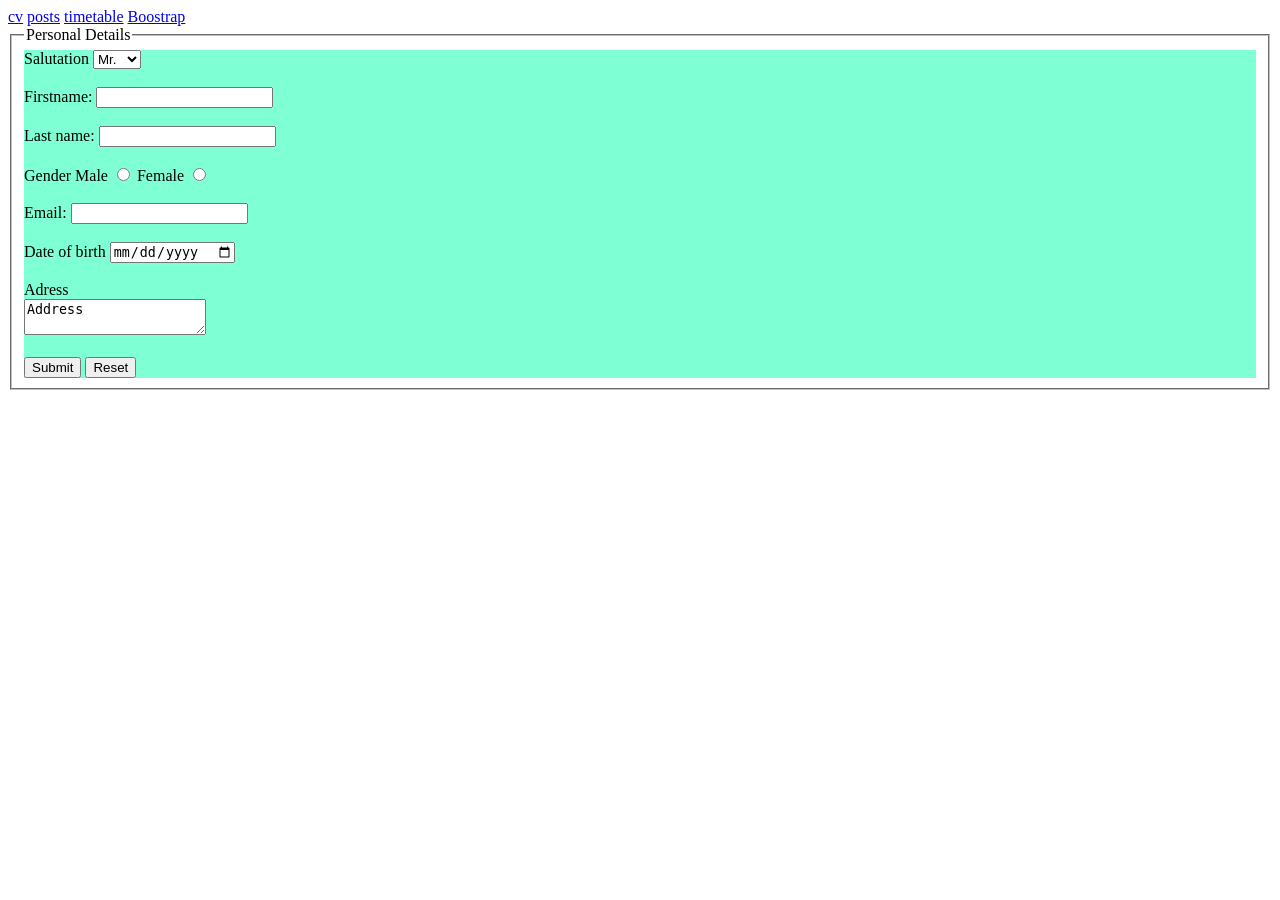
<file: index.html>
<!DOCTYPE html>
<html lang="en">
<head>
    <meta charset="UTF-8">
    <meta name="viewport" content="width=device-width, initial-scale=1.0">
    <title>form</title>
</head>
<body>
    <a href="./CV.html">cv</a>
    <a href="./posts.html">posts</a>
    <a href="./timetable.html">timetable</a>
    <a href="./boostrap">Boostrap</a>
    <fieldset>
        
        <legend>Personal Details</legend>
<form action="form.html" style="background-color: aquamarine;">
        <label for="Salutation">Salutation</label>
        <select>
            <option value="Mr.">Mr.</option>
            <option value="Mrs.">Mrs.</option>
            <option value="Dr.">Dr.</option>
        </select><br><br>
        <label>Firstname:</label>
        <input type="text"name=lname><br/><br/>
        <label>Last name:</label>
        <input type="text"name="lname"><br/><br/>
            <label for="Gender">Gender</label>
            <label>Male</label>
               <input type="radio" name="gender" value="male">
             <label >Female</label>
             <input type="radio" name="gender" value="female"><br><br>
               <label>Email:</label>
               <input type="Email" name="Email" id="Email"><br><br>
               <label for="Date of birth">Date of birth</label>
                <input type="date" name="Date of birth id="Date of birth"><br><br>
         <label for="Address">Adress</label><br>
         <textarea name="Adress" id="Adress">Address</textarea><br><br>
         <input type="submit" id="submit">
         <input type="reset" name="reset" id="reset">
    </form>
</fieldset>
    
</body>

</html>
</file>
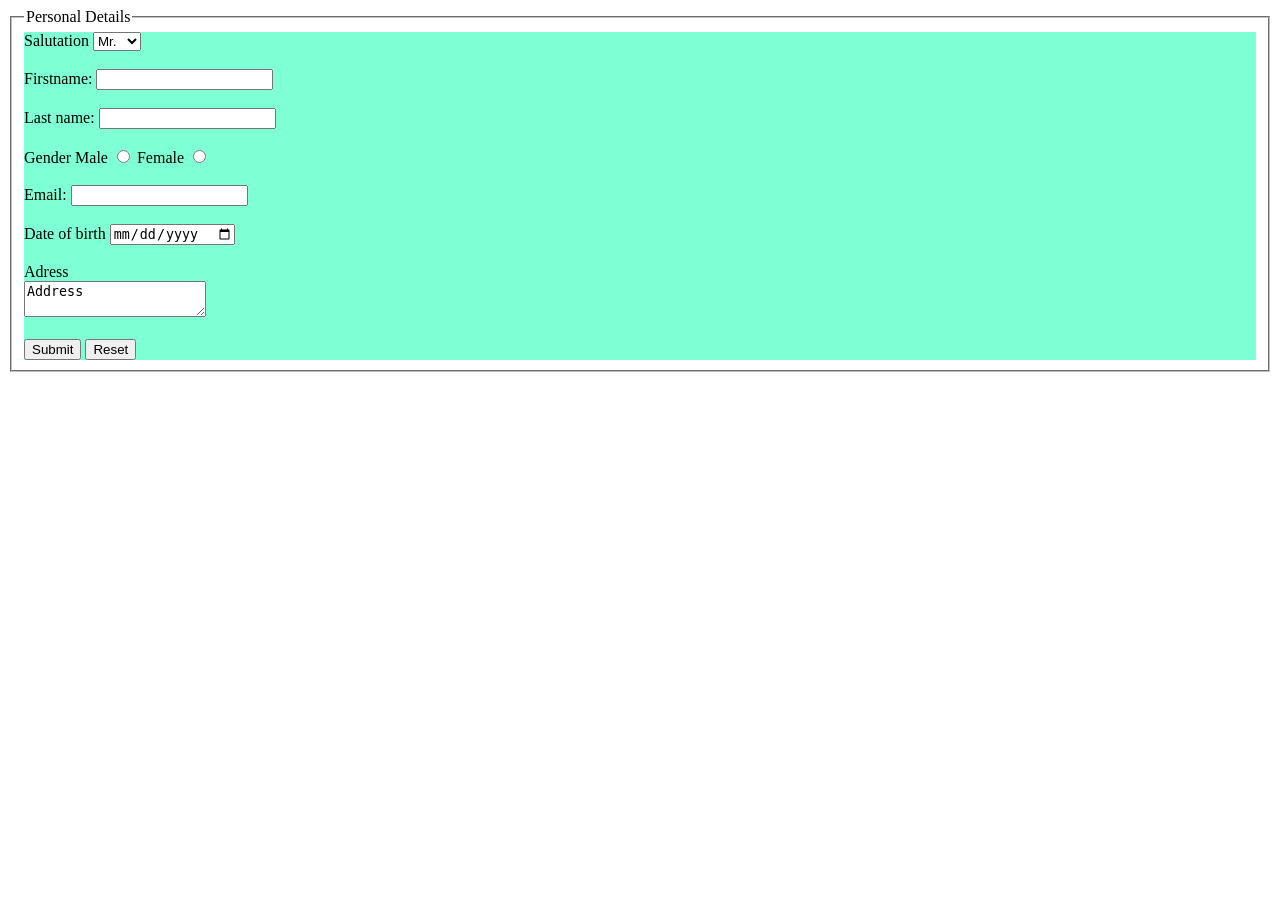
<file: form.html>
<!DOCTYPE html>
<html lang="en">
<head>
    <meta charset="UTF-8">
    <meta name="viewport" content="width=device-width, initial-scale=1.0">
    <title>form</title>
</head>
<body>
    <fieldset>
        <legend>Personal Details</legend>
<form action="form.html" style="background-color: aquamarine;">
        <label for="Salutation">Salutation</label>
        <select>
            <option value="Mr.">Mr.</option>
            <option value="Mrs.">Mrs.</option>
            <option value="Dr.">Dr.</option>
        </select><br><br>
        <label>Firstname:</label>
        <input type="text"name=lname><br/><br/>
        <label>Last name:</label>
        <input type="text"name="lname"><br/><br/>
            <label for="Gender">Gender</label>
            <label>Male</label>
               <input type="radio" name="gender" value="male">
             <label >Female</label>
             <input type="radio" name="gender" value="female"><br><br>
               <label>Email:</label>
               <input type="Email" name="Email" id="Email"><br><br>
               <label for="Date of birth">Date of birth</label>
                <input type="date" name="Date of birth id="Date of birth"><br><br>
         <label for="Address">Adress</label><br>
         <textarea name="Adress" id="Adress">Address</textarea><br><br>
         <input type="submit" id="submit">
         <input type="reset" name="reset" id="reset">
    </form>
</fieldset>
    
</body>
</html>
</file>
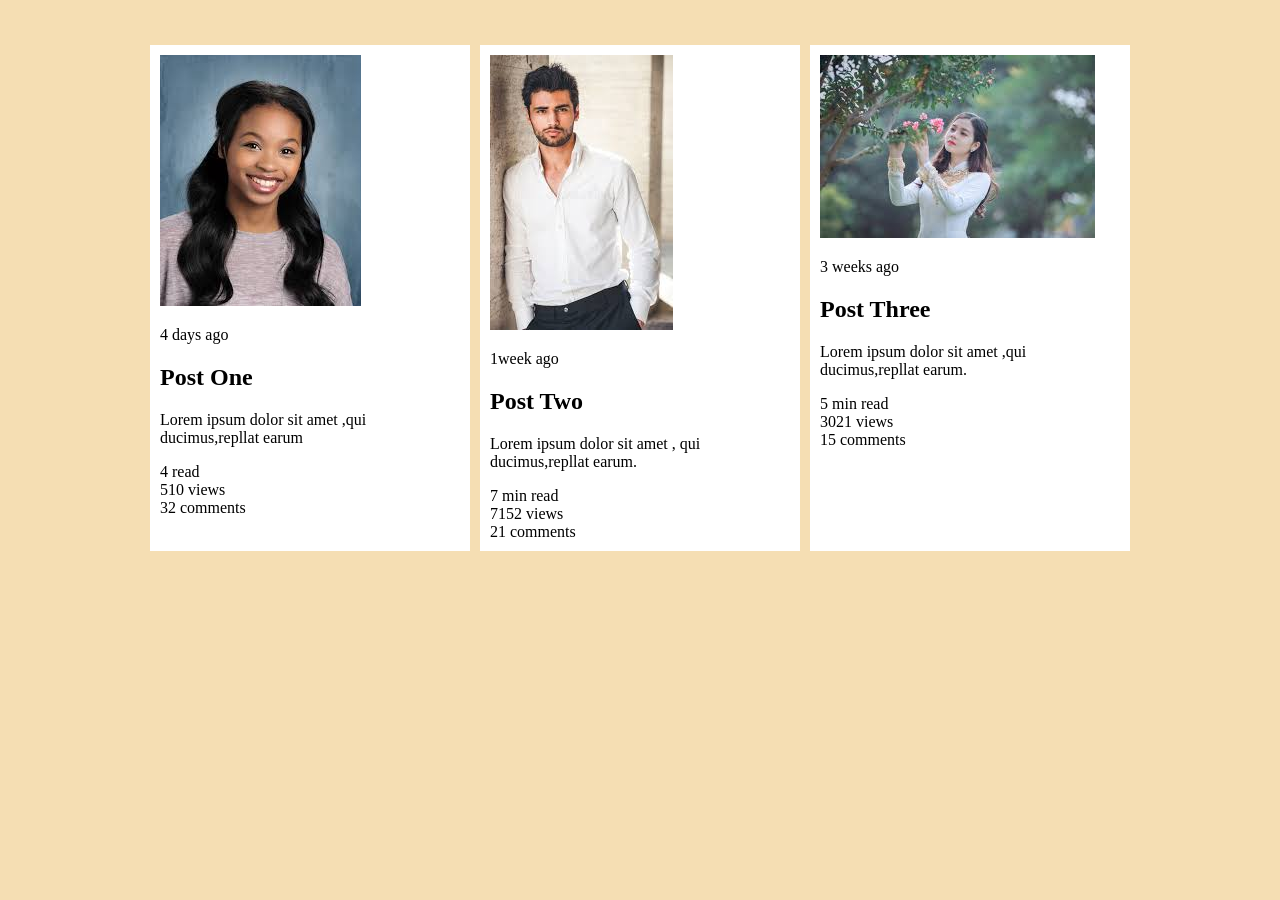
<file: posts.html>
<!DOCTYPE html>
<html lang="en">
<head>
    <meta charset="UTF-8">
    <meta name="viewport" content="width=device-width, initial-scale=1.0">
    <title>Document</title>
    <link rel="stylesheet" href="hajjat.css">
</head>
<body>

        <div class=" blog blog1">
                    <div class="post image container">
                    <img src="zafu.jfif" id="image">
                    </div>
                    <div class="post content">
                    <p class="post lable">4 days ago</p>
                        <h2 class="post tittle">Post One</h2>
                        <p class="post description">Lorem ipsum dolor sit amet ,qui ducimus,repllat earum</p>
                        </div>        
                    <footer>
                        <div>
                             <span class="value">4</span>
                            <span>read</span>
                        </div>
                        <div>
                            <span class="value">510 </span>
                             <span>views</span>
                        </div>
                         <div>
                             <span class="value">32 </span>
                            <span>comments</span>
                         </div>
                    </footer>
        </div>
                    
        <div class=" blog blog2">
            
                        <img src="zaf.png.jpg" id="image">
                        <p class="post-lable">1week ago</p>
                
                        <div class="post content">
                            <h2 class="post title">Post Two</h2>
                            <p class="postdescription">Lorem ipsum dolor sit amet , qui ducimus,repllat earum.</p>
                            </div>
                    
                    <footer>
                            <div>
                                <span class="value">7 min </span>
                                <span>read</span>
                            </div>
                            <div> 
                                <span class="value">7152 </span>
                                <span>views</span>
                            </div>
                            <div>
                                <span class="value">21 </span>
                                <span>comments</span>
                            </div>
                                
                     </footer>
        </div>
                    
                            
        <div class="blog blog3">
            
                                    <img src="lau.jpg" id="image">
                                    <p class="post lable">3 weeks ago</p>
                                    
                                    <div class="post content">
                                        <h2 class="post title">Post Three</h2>
                                        <p class="post description">Lorem ipsum dolor sit amet ,qui ducimus,repllat earum.</p>
                                        </div>
                                <footer>
                                        <div>
                                            <span class="value">5 min </span>
                                            <span>read</span>
                                        </div>
                                        <div> 
                                            <span class="value">3021 </span>
                                            <span>views</span>
                                         </div>

                                         <div>
                                            <span class="value">15 </span>
                                            <span>comments</span>
                                        </div>
                                </footer>
        </div>                                          
</body>
</html>
</file>
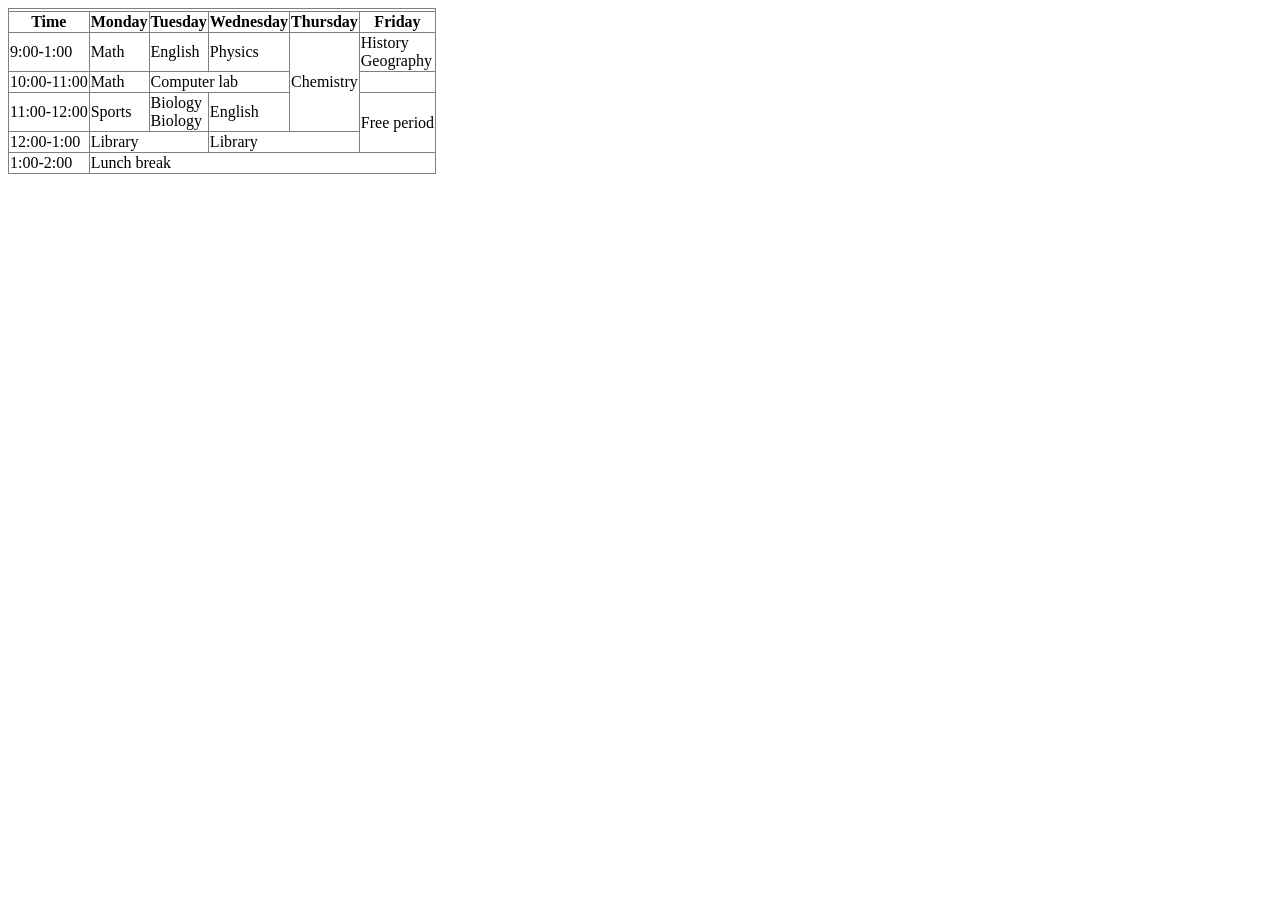
<file: timetable.html>
<!DOCTYPE html>
<html lang="en">
<head>
    <meta charset="UTF-8">
    <meta name="viewport" content="width=device-width, initial-scale=1.0">
    <title>table</title>
</head>
<body>
    <style>
        table {border-collapse: collapse; widith 50%; padding: 8px;}
    </style>
    <table border="1">
        <tr>
            <th colspan="6" > <font color ="red" UGANDA MARTYRS SENIOR SECONDARY SCHOOL TIMETABLE </font></th>
        </tr>
        <tr>
            <th>Time</th>
            <th>Monday</th>
            <th>Tuesday</th>
            <th>Wednesday</th>
            <th>Thursday</th>
            <th>Friday</th>
        </tr>
        <tr>
            <td>9:00-1:00</td>
            <td>Math</td>
            <td>English</td>
            <td>Physics</td>
            <td rowspan="3">Chemistry</td>
            <td>History <br>Geography</td> 
        </tr>
        <tr>
            <td>10:00-11:00</td>
            <td>Math</td>
            <td colspan="2">Computer lab</td>
            
            
            <td></td
            </tr>
            <tr>
                <td>11:00-12:00</td>
                <td>Sports</td>
                <td>Biology <br>Biology</td>
                <td colspan="2">English</td>
                
                <td rowspan="2">Free period</td>
            </tr>
            <tr>
                <td>12:00-1:00</td>
                <td colspan="2">Library</td>
                
                <td colspan="2">Library</td>
                
                
            </tr>
            <tr>
                <td>1:00-2:00</td>
                <td colspan="5">Lunch break</td>
            </tr>



















    </table>
    
</body>
</html>
</file>
<file: hajjat.css>
body{
    background-color: wheat;
    display: flex;
    margin: 20px;
    padding: 20px;
    justify-content: center;
}
.blog{
    background-color: white;
}
.blog1{
    flex-basis: 25%;
    padding: 10px;
    margin: 5px;
    border: 2px black light;
}
.blog2{
 flex-basis: 25%;
    padding: 10px;
    margin: 5px;
    border: 2px black light;
    
}
.blog3{
     flex-basis: 25%;
    padding: 10px;
    margin: 5px;
    border: 2px black light;
}
#image{
    /* width: 100%; */
    /* height: auto; */
}
</file>
